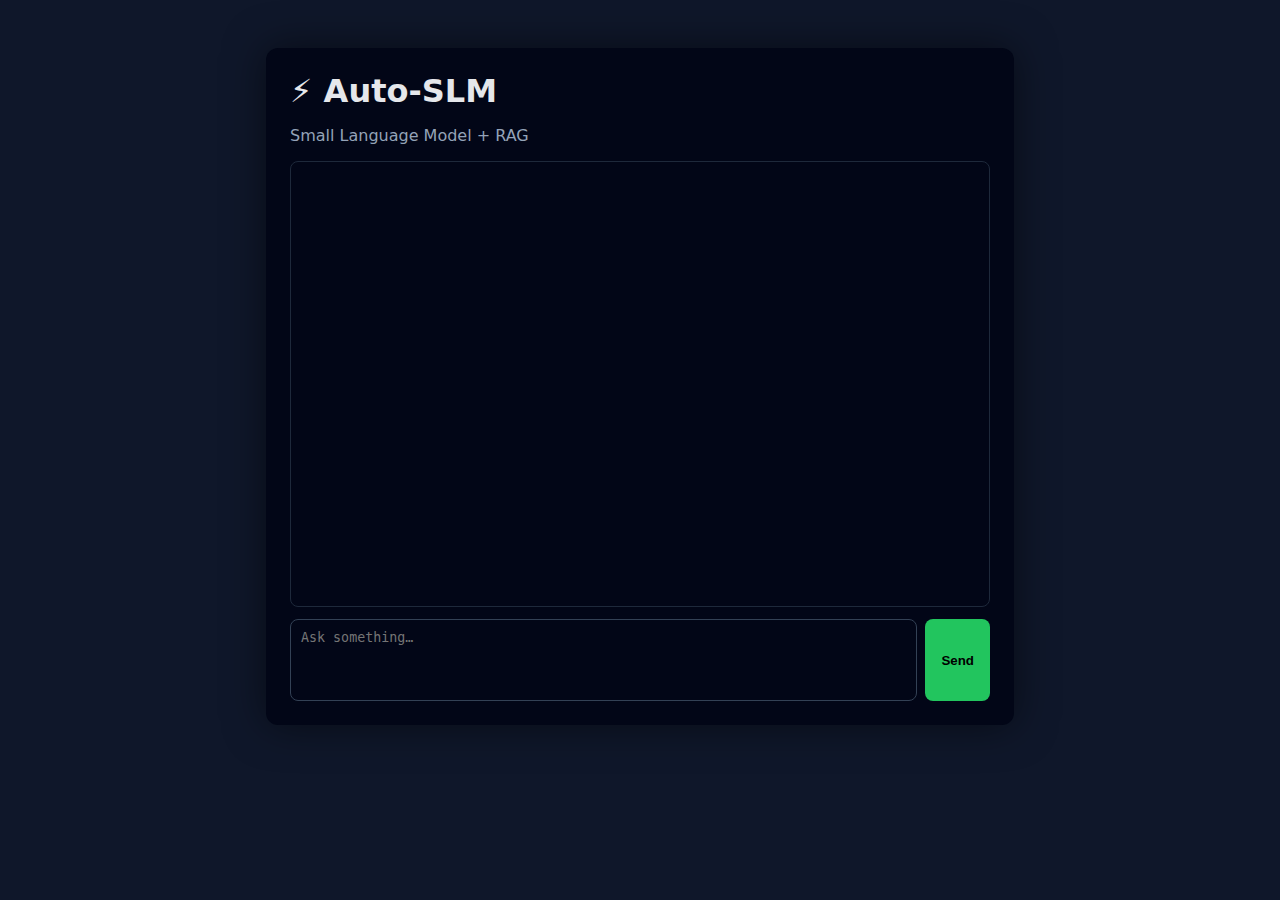
<file: frontend/index.html>
<!DOCTYPE html>
<html lang="en">

<head>
    <meta charset="UTF-8" />
    <title>Auto-SLM</title>
    <link rel="stylesheet" href="style.css" />
</head>

<body>
    <div class="app">
        <h1>⚡ Auto-SLM</h1>
        <p class="subtitle">Small Language Model + RAG</p>

        <div class="chat" id="chat"></div>

        <div class="input-area">
            <textarea id="prompt" placeholder="Ask something…"></textarea>
            <button onclick="send()">Send</button>
        </div>
    </div>

    <script src="app.js"></script>
</body>

</html>
</file>
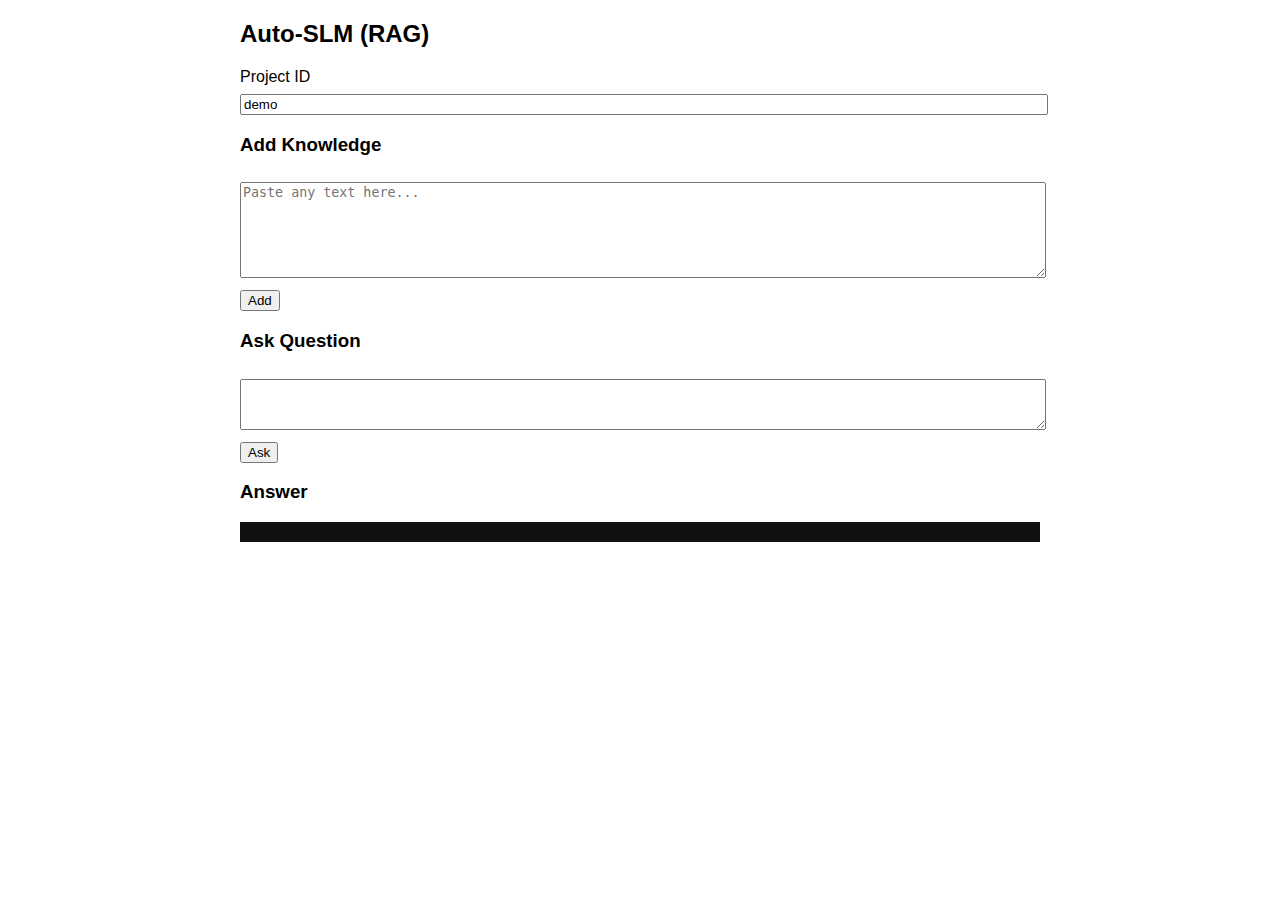
<file: static/index.html>
<!DOCTYPE html>
<html>

<head>
    <meta charset="utf-8" />
    <title>Auto-SLM</title>
    <style>
        body {
            font-family: sans-serif;
            max-width: 800px;
            margin: auto;
        }

        textarea,
        input {
            width: 100%;
            margin-top: 8px;
        }

        button {
            margin-top: 8px;
        }

        pre {
            background: #111;
            color: #0f0;
            padding: 10px;
        }
    </style>
</head>

<body>

    <h2>Auto-SLM (RAG)</h2>

    <label>Project ID</label>
    <input id="project" value="demo" />

    <h3>Add Knowledge</h3>
    <textarea id="doc" rows="6" placeholder="Paste any text here..."></textarea>
    <button onclick="addDoc()">Add</button>

    <h3>Ask Question</h3>
    <textarea id="question" rows="3"></textarea>
    <button onclick="chat()">Ask</button>

    <h3>Answer</h3>
    <pre id="out"></pre>

    <script>
        // IMPORTANT: this must be your ngrok URL
        const API = window.location.origin;

        async function addDoc() {
            const res = await fetch(API + "/add", {
                method: "POST",
                headers: { "Content-Type": "application/json" },
                body: JSON.stringify({
                    project_id: document.getElementById("project").value,
                    text: document.getElementById("doc").value
                })
            });
            alert("Document added");
        }

        async function chat() {
            document.getElementById("out").textContent = "";

            const res = await fetch(API + "/infer/stream", {
                method: "POST",
                headers: { "Content-Type": "application/json" },
                body: JSON.stringify({
                    project_id: document.getElementById("project").value,
                    prompt: document.getElementById("question").value
                })
            });

            const reader = res.body.getReader();
            const decoder = new TextDecoder();

            while (true) {
                const { value, done } = await reader.read();
                if (done) break;
                document.getElementById("out").textContent += decoder.decode(value);
            }
        }
    </script>

</body>

</html>
</file>
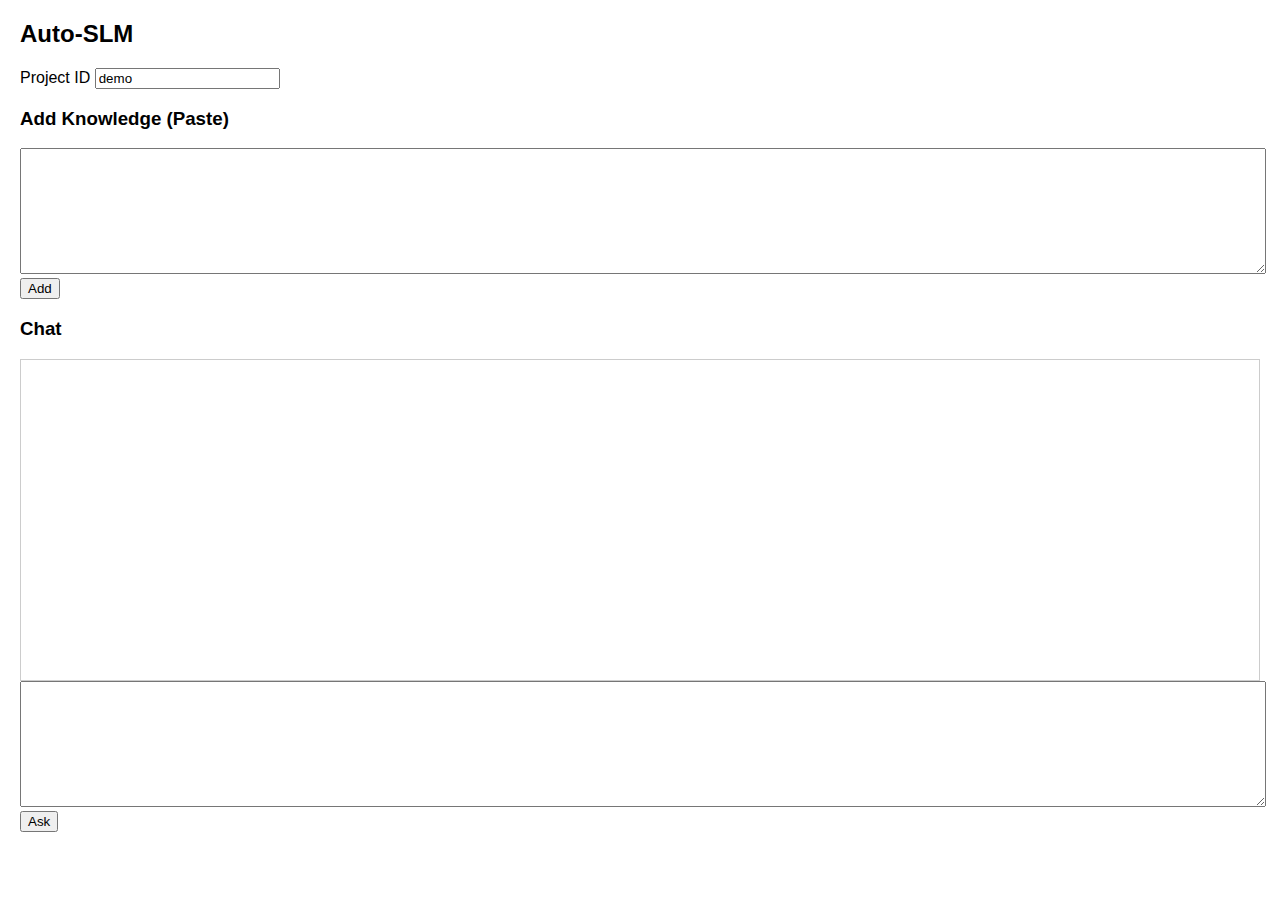
<file: ui/index.html>
<!DOCTYPE html>
<html>

<head>
    <title>Auto-SLM</title>
    <style>
        body {
            font-family: Arial;
            margin: 20px
        }

        textarea {
            width: 100%;
            height: 120px
        }

        #chat {
            border: 1px solid #ccc;
            padding: 10px;
            height: 300px;
            overflow-y: auto
        }
    </style>
</head>

<body>

    <h2>Auto-SLM</h2>

    <label>Project ID</label>
    <input id="project" value="demo" />

    <h3>Add Knowledge (Paste)</h3>
    <textarea id="doc"></textarea>
    <button onclick="add()">Add</button>

    <h3>Chat</h3>
    <div id="chat"></div>

    <textarea id="prompt"></textarea>
    <button onclick="ask()">Ask</button>

    <script>
        function add() {
            fetch("/add", {
                method: "POST",
                headers: { "Content-Type": "application/json" },
                body: JSON.stringify({
                    project_id: document.getElementById("project").value,
                    text: document.getElementById("doc").value
                })
            });
        }

        async function ask() {
            const chat = document.getElementById("chat");
            chat.innerHTML += "<b>You:</b> " + prompt.value + "<br>";

            const res = await fetch("/infer", {
                method: "POST",
                headers: { "Content-Type": "application/json" },
                body: JSON.stringify({
                    project_id: project.value,
                    prompt: prompt.value
                })
            });

            const reader = res.body.getReader();
            const decoder = new TextDecoder();

            chat.innerHTML += "<b>AI:</b> ";
            while (true) {
                const { value, done } = await reader.read();
                if (done) break;
                chat.innerHTML += decoder.decode(value);
                chat.scrollTop = chat.scrollHeight;
            }
        }
    </script>

</body>

</html>
</file>
<file: frontend/style.css>
body {
    font-family: system-ui, sans-serif;
    background: #0f172a;
    color: #e5e7eb;
    display: flex;
    justify-content: center;
    padding: 40px;
}

.app {
    width: 700px;
    background: #020617;
    border-radius: 12px;
    padding: 24px;
    box-shadow: 0 0 40px rgba(0, 0, 0, 0.5);
}

h1 {
    margin: 0;
}

.subtitle {
    color: #94a3b8;
    margin-bottom: 16px;
}

.chat {
    height: 420px;
    overflow-y: auto;
    background: #020617;
    border: 1px solid #1e293b;
    padding: 12px;
    border-radius: 8px;
    margin-bottom: 12px;
}

.msg {
    margin-bottom: 10px;
}

.user {
    color: #38bdf8;
}

.bot {
    color: #a7f3d0;
}

.input-area {
    display: flex;
    gap: 8px;
}

textarea {
    flex: 1;
    background: #020617;
    color: white;
    border: 1px solid #334155;
    border-radius: 8px;
    padding: 10px;
    resize: none;
    height: 60px;
}

button {
    background: #22c55e;
    border: none;
    border-radius: 8px;
    padding: 0 16px;
    font-weight: bold;
    cursor: pointer;
}
</file>
